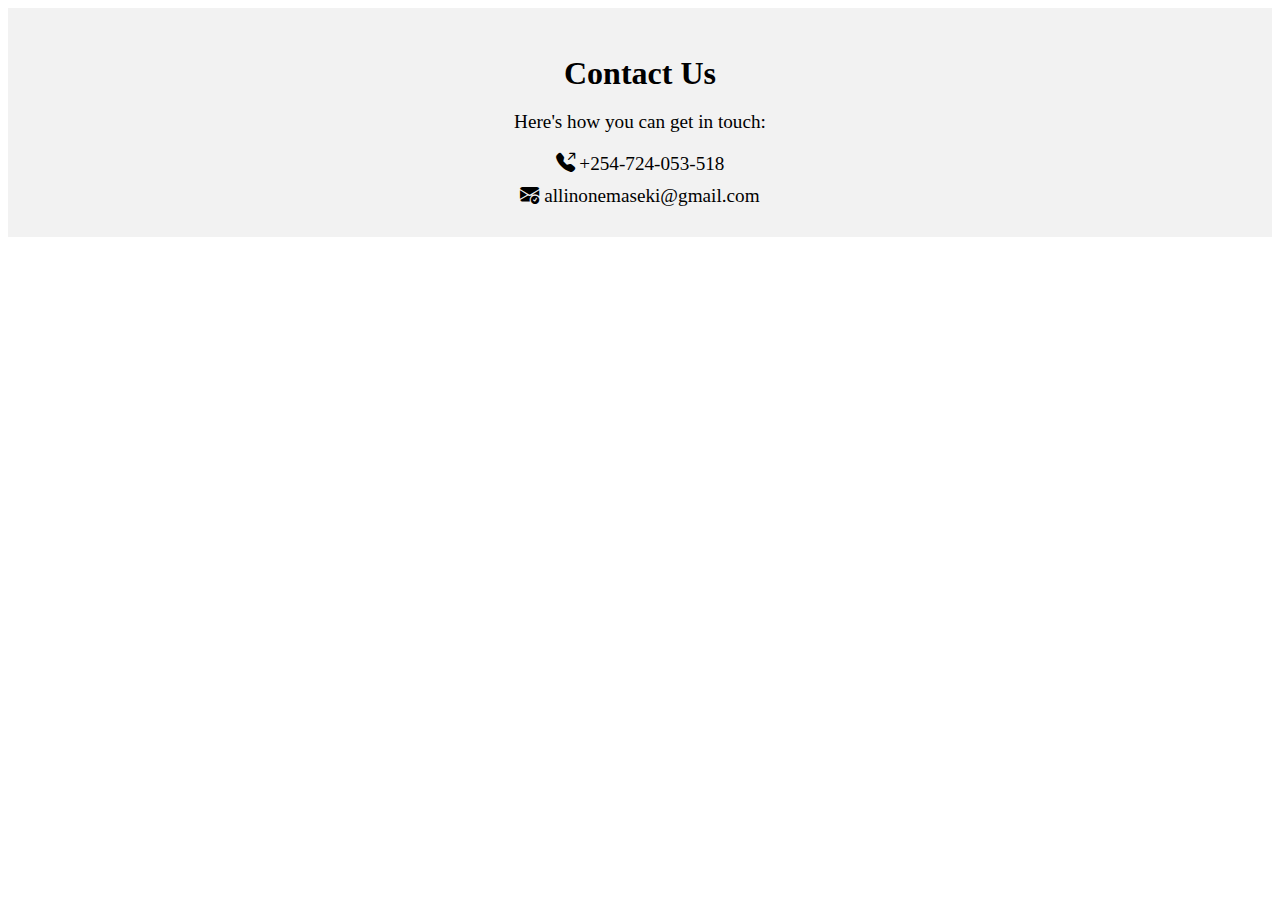
<file: contactus.html>
<!DOCTYPE html>
<html lang="en">
  <head>
    <meta charset="UTF-8" />
    <meta http-equiv="X-UA-Compatible" content="IE=edge" />
    <meta name="viewport" content="width=device-width, initial-scale=1.0" />
    <title>Contact us &#9742;</title>
    <link rel="stylesheet" href="css/contactus.css" />
    <link
      rel="stylesheet"
      href="https://cdn.jsdelivr.net/npm/bootstrap-icons@1.10.5/font/bootstrap-icons.css"
    />
  </head>
  <body>
    <div class="contact-container">
      <h2>Contact Us</h2>
      <p>Here's how you can get in touch:</p>
      <ul>
        <li><i class="bi bi-telephone-outbound-fill"></i> +254-724-053-518</li>
        <li><i class="bi bi-envelope-check-fill"></i> allinonemaseki@gmail.com</li>
      </ul>
    </div>
  </body>
</html>
</file>
<file: css/contactus.css>
.contact-container {
    padding: 20px;
    background-color: #f2f2f2;
    text-align: center;
  }
  
  .contact-container h2 {
    font-size: 2em;
    margin-bottom: 10px;
  }
  
  .contact-container p {
    font-size: 1.2em;
    margin-bottom: 20px;
  }
  
  .contact-container ul {
    list-style-type: none;
    margin: 0;
    padding: 0;
  }
  
  .contact-container li {
    font-size: 1.2em;
    margin-bottom: 10px;
  }
  
  @media only screen and (max-width: 600px) {
    .contact-container {
      padding: 10px;
    }
    
    .contact-container h2 {
      font-size: 1.5em;
    }
    
    .contact-container p {
      font-size: 1em;
    }
    
    .contact-container li {
      font-size: 1em;
    }
  }
</file>
